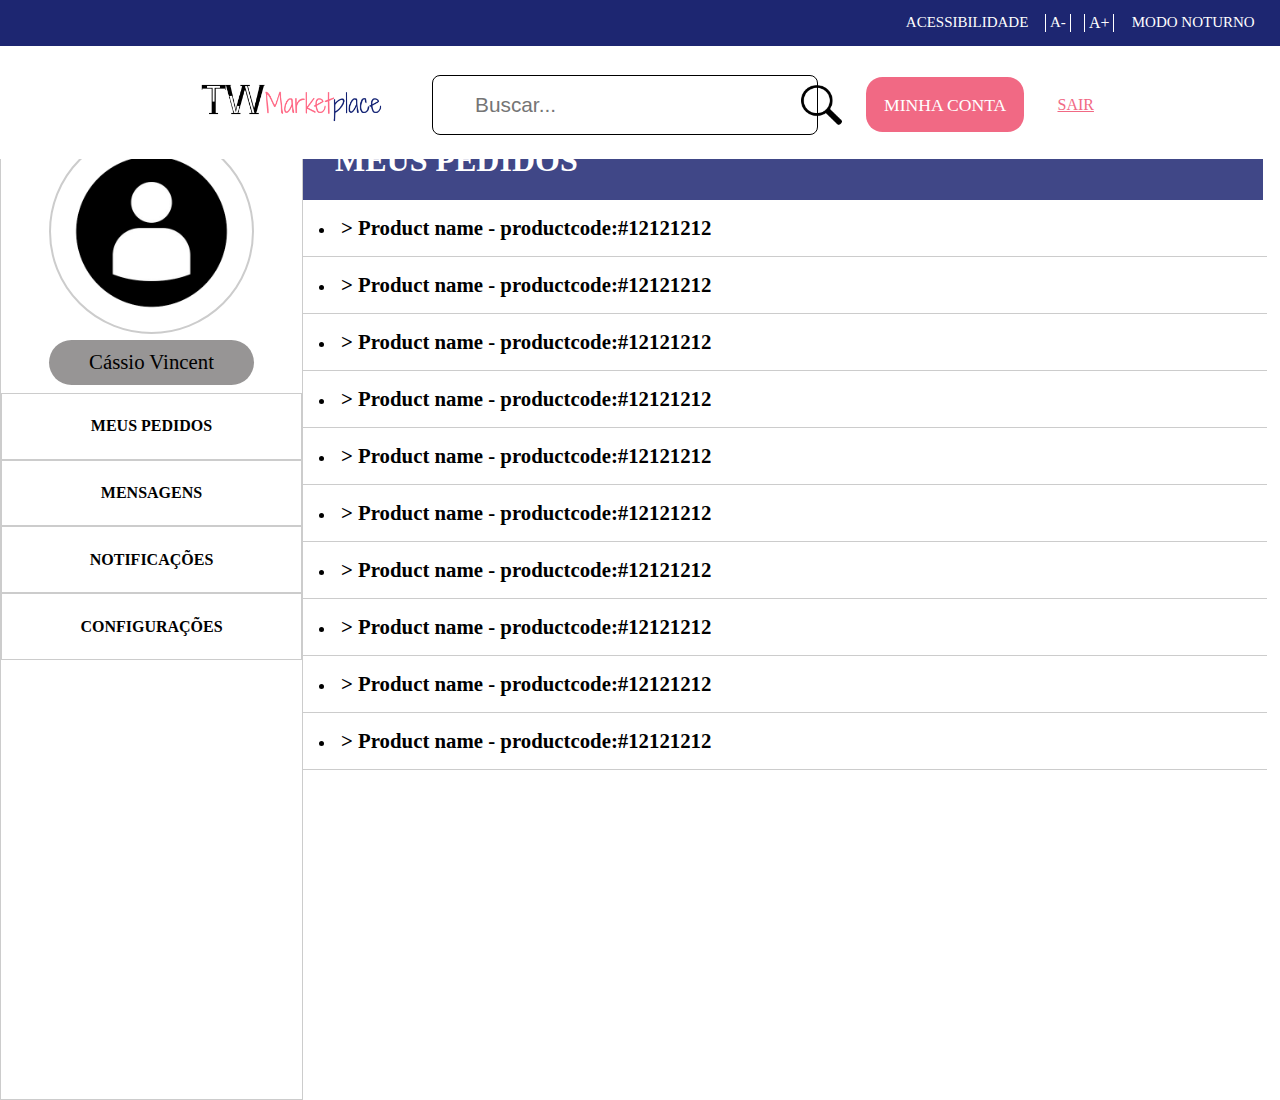
<file: Perfil Usuario/Perfil_Usuario_Pedidos.html>
<!DOCTYPE html>
<html lang="PT-BR">

<head>
    <meta charset="UTF-8">
    <meta name="viewport" content="width=device-width, initial-scale=1.0">
    <meta http-equiv="X-UA-Compatible" content="ie=edge">
    <title>Perfil do Usuário</title>
    <link rel="stylesheet" href="CSS/style.css">
</head>

<body>
    <header>
        <div class="menu">
            <section id="barra_acessibilidade">
                <!--Barra de acessibilidade-->
                <ul class="barra_conteudo">
                    <li><a href="#">Acessibilidade</a></li>
                    <li><a href="#">A-</a></li>
                    <li><a href="#">A+</a></li>
                    <li><a href="#">Modo Noturno</a></li>
                </ul>
            </section>

            <section>
                <!--Menu superior-->
                <nav id="menu_base1">
                    <div class="logo1">
                        <a href="#"><img src="../imagens/logo1.png" alt="Logo TWmarketplace"></a>
                    </div>

                    <div class="BarraPesquisa1">
                        <form action="Busca" method="GET" id="buscar1">
                            <!--Barra de pesquisa-->
                            <input type="search" name="Busca" class="buscar1" placeholder="Buscar...">
                            <img src="../imagens/kkkkkk.png" alt="Pesquisar">
                        </form>
                    </div>

                    <div class="barramenu1">
                        <ul>
                            <li><a href="#" class="minhaconta1">Minha Conta</a></li>
                            <li><a href="#" class="sair1">Sair</a></li>
                        </ul>
                    </div>
                </nav>
            </section>
        </div>
    </header>

    <main id="perfilmain">
        <section id="menu_lateral_esquerdo">
            <div class="perfil">
                <img src="../imagens/foto_usuario.png" alt="Foto perfil usuário">
                <div class="texto">
                    <h2><a href="#">Alterar foto</a></h2>
                </div>
                <div class="nome_usuario">
                    <p>Cássio Vincent</p>
                </div>
            </div>
            <ul>
                <li><a href="../TWmarketplace - Perfil usuário/PerfilUsuário.html">Meus Pedidos</a></li>
                <li><a href="#">Mensagens</a></li>
                <li><a href="../TWmarketplace - Perfil usuário/PerfilUsuarioConfig.html">Notificações</a></li>
                <li><a href="#">Configurações</a></li>
            </ul>
        </section>

        <section id="lateral_direita">
            <div class="topo_direito">
                <h1>Meus Pedidos</h1>
            </div>
            <div class="canto_direito">
                <ul>
                    <li><a href="#">> Product name  -  productcode:#12121212</a></li>
                    <li><a href="#">> Product name  -  productcode:#12121212</a></li>
                    <li><a href="#">> Product name  -  productcode:#12121212</a></li>
                    <li><a href="#">> Product name  -  productcode:#12121212</a></li>
                    <li><a href="#">> Product name  -  productcode:#12121212</a></li>
                    <li><a href="#">> Product name  -  productcode:#12121212</a></li>
                    <li><a href="#">> Product name  -  productcode:#12121212</a></li>
                    <li><a href="#">> Product name  -  productcode:#12121212</a></li>
                    <li><a href="#">> Product name  -  productcode:#12121212</a></li>
                    <li><a href="#">> Product name  -  productcode:#12121212</a></li>
                </ul>
            </div>
        </section>
    </main>

</body>

</html>
</file>
<file: Perfil Usuario/CSS/style.css>
@import url('https://fonts.googleapis.com/css?family=Roboto:400,700&display=swap');
*{
    margin: 0;
    padding: 0;
    outline: 0;
}

/*<!--Barra de acessibilidade-->*/

.menu {
    z-index: 99;
    width: 100%;
    position: fixed;
}

#barra_acessibilidade {
    background: #1d2671;
    height: 5.125vh;
    align-items: center;
    display: flex;
    justify-content: flex-end;
}


#barra_acessibilidade ul {
    list-style: none;
    display: flex;
    font-size: 0.9375em;
    margin-right: 1em;
}

#barra_acessibilidade a:hover {
    color: rgb(0, 183, 255);
}

.barra_conteudo li {
    margin: 0 0.4375em;
}

.barra_conteudo a {
    color: white;
    text-transform: uppercase;
    text-decoration: none;
    padding: 0 0.25em;
}

.barra_conteudo li:nth-child(2) {
    border-left: 0.125em solid white;
    border-right: .125em solid white;
}

.barra_conteudo li:nth-child(3) {
    border-left: .125em solid white;
    border-right: .125em solid white;
    font-size: 1.0625em;
}
/*<!--Fim barra de acessibilidade-->*/

/*-------------------- Cabeçalho superior---------------------*/
/*------------------------Perfil Usuário----------------------*/
#menu_base1{
    height: 12.5vh;
    background: white;
    display: flex;
    align-items: center;
    flex-wrap: wrap;
    justify-content: center;
    margin-bottom: .5em;   
}

.logo1 img{
    width: 100vw;
    max-width: 11.5em;
    margin-right: 3em;
    margin-left: 3em;
    margin-top: .3em;
}

.BarraPesquisa1{
    align-items: center;
    display: flex;
    margin-right: 3em;
    margin-top: .3em;
}

#buscar1{
    border:solid 0.0625em;
    border-radius: 0.5em;
    width: 30vw;
    height: 6.5vh;
    position: relative;
    display: flex;
    align-items: center;
    margin: 0 auto;
}

#buscar1 img{
    height: 4.5vh;
    display: flex;
    align-items: center;
    position: absolute;
    left: 23em;  
}

.buscar1{
    width: 23vw;
    height: 5vh;
    border: none;
    justify-content: left;
    display: flex;
    margin-left: 2em;
    font-size: 1.3em;
}

.barramenu1 ul{
    display: flex;
    justify-content: right;
    list-style: none;
    margin-top: .3em;
}

.barramenu1 li{
    margin: auto 2.1em auto auto;
}

.barramenu1 a:hover{
    text-decoration: white;
    text-decoration-line: underline;
}

.minhaconta1{
    background: #f16984;
    padding: 1em;
    border-radius: 0.9375em;
    color: white;
    text-decoration: none;
    text-transform: uppercase;
    font-size: 1.1em;
}

.sair1{
    text-transform: uppercase;
    color: #f16984;
}


/*----------------------Corpo lado esquerdo--------------------*/
/*-------------------------Perfil Padrão-----------------------*/
#perfilmain{
    position: relative;
    display: flex;
    width: 98.3vw;
    justify-content: left;
    top: 7.5em;
}

#menu_lateral_esquerdo {
    border: 1px solid #ccc;
    width: 25vw;
}

#lateral_direita {
    width: 75vw;
}

.perfil {
    max-width: 16vw;
    position: relative;
    margin: .5em auto;
    justify-content: center;
}

.perfil img{
    max-width: 15.7vw;
    border: 2px solid #ccc;
    border-radius: 10em;
    margin-top:0;
}

.perfil:hover .texto {
    opacity:1;
}

.perfil h2 {
    width: 10em;
    text-transform: uppercase;
    font-size: 1em;
    border-radius: 10em;
}

.perfil a {
    color: white;
    text-decoration: none;
}

.perfil a:hover {
    text-decoration-line: underline;
    text-decoration-color: white;
}

.texto {
    padding: 1em 1.35em;
    text-align:center;
    color:white;
    opacity:0;
    transition: opacity .2s linear;
    background-color:rgba(0,0,0,.7);
    position: absolute;
    top: 9em;
    left: .4em;
}

.nome_usuario{
    font-size: 1.3em;
    text-align: center;
    margin: .1em auto;
    padding: .5em;
    background-color: rgba(66, 62, 62, 0.548);
    border: rgba(66, 62, 62, 0.548);
    border-radius: 2em;
}

#menu_lateral_esquerdo li{
    padding: 1.46em 0;
    text-align: center;
    border: 1px solid #ccc;  
}

#menu_lateral_esquerdo li a{
    text-transform: uppercase;
    font-size: 1em;
    text-decoration: none;
    color: black;
    font-weight: bold;
    padding: 1.3em 4.9em;
}

#menu_lateral_esquerdo li:hover{
    background-color: #f16984; 
}

#menu_lateral_esquerdo li a:hover{
    color: white;
    text-decoration-line: underline;
    text-decoration-color: white;
}

.topo_direito{
    max-width: 75.5vw;
    height: 5em;
    background-color: #1d2571d7;
    display: flex;
    align-items: center;
}

.topo_direito h1{
    color: white;
    text-transform: uppercase;
    margin-left: 1em;
}

/*--------------------Corpo lado Direito----------------------*/
/*--------------------------Pedidos---------------------------*/

.canto_direito{
    width: 100vw;
    max-width: 75.3vw;
    height: 100vh;
}

.canto_direito li{
    border-bottom: 1px solid #ccc;
    max-width: 75.5vw;
    padding: 1em;
    list-style: inside;
}

.canto_direito a{
    text-decoration: none;
    color: black;
    font-size: 1.3em;
    font-weight: bold;
}

.canto_direito li:hover {
    background-color: #f16984;
    list-style-type: square;
    color: white;
}

.canto_direito li:hover a{
    color: white;
    text-decoration: white;
    text-decoration-line: underline;
}


@media screen and (max-width: 376px){
/*Perfil Usario notificaçao*/
.logo1 {
    display: none;
}

.buscar1 {
    width: 25vw;
}

#buscar1 {
    width: 78vw;
}

.perfil {
    width: 100vw;
    justify-content: center;
} 

.perfil img {
    max-width: 27.7vw;
}

.nome_usuario {
    font-size: 0.8em;
}

.texto {
 display: none;   
}/*fim Perfil Usuario Notificação*/
}
</file>
